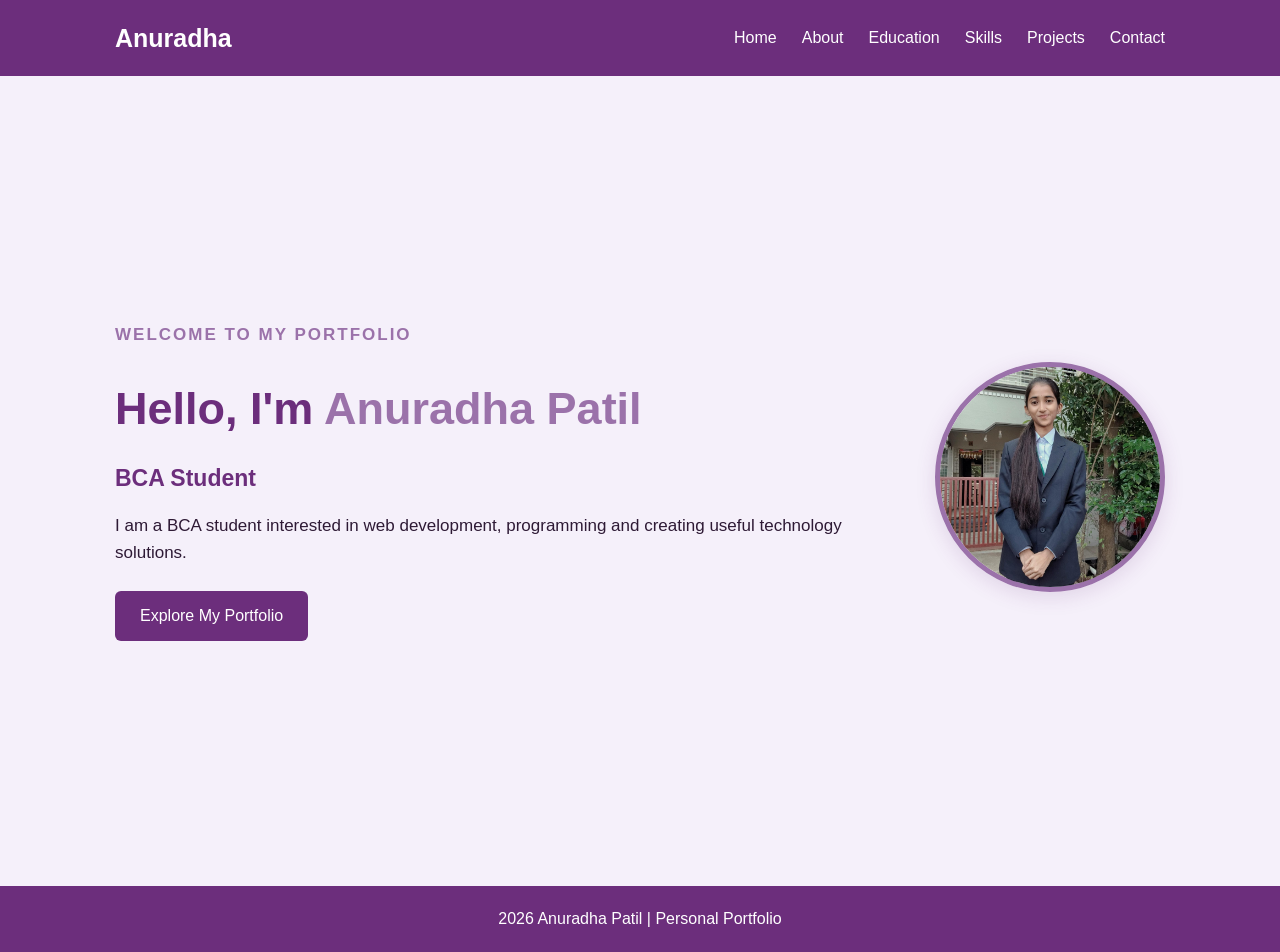
<file: index.html>
<!DOCTYPE html>
<html lang="en">

<head>
    <meta charset="UTF-8">
    <meta name="viewport" content="width=device-width, initial-scale=1.0">

    <title>Anuradha Patil | Home</title>

    <link rel="stylesheet" href="style.css">
</head>
<body>
<header>
    <nav>
        <h2 class="logo">Anuradha</h2>
        <ul>
            <li><a href="home.html">Home</a></li>
            <li><a href="about.html">About</a></li>
            <li><a href="education.html">Education</a></li>
            <li><a href="skills.html">Skills</a></li>
            <li><a href="projects.html">Projects</a></li>
            <li><a href="contact.html">Contact</a></li>
        </ul>
    </nav>
</header>
<section class="home">
    <div class="home-text">
        <p class="welcome">
            WELCOME TO MY PORTFOLIO
        </p>

        <h1> Hello, I'm <span>Anuradha Patil</span></h1>

        <h3> BCA Student</h3>

        <p>
            I am a BCA student interested in web development,
            programming and creating useful technology solutions.
        </p>

        <a href="about.html" class="btn">
            Explore My Portfolio
        </a>

    </div>


    <div class="home-image">

        <img src="myphoto.jpg"
             alt="Anuradha Patil Profile Photo">

    </div>

</section>


<footer>

    <p>2026 Anuradha Patil | Personal Portfolio </p>

</footer>

</body>
</html>
</file>
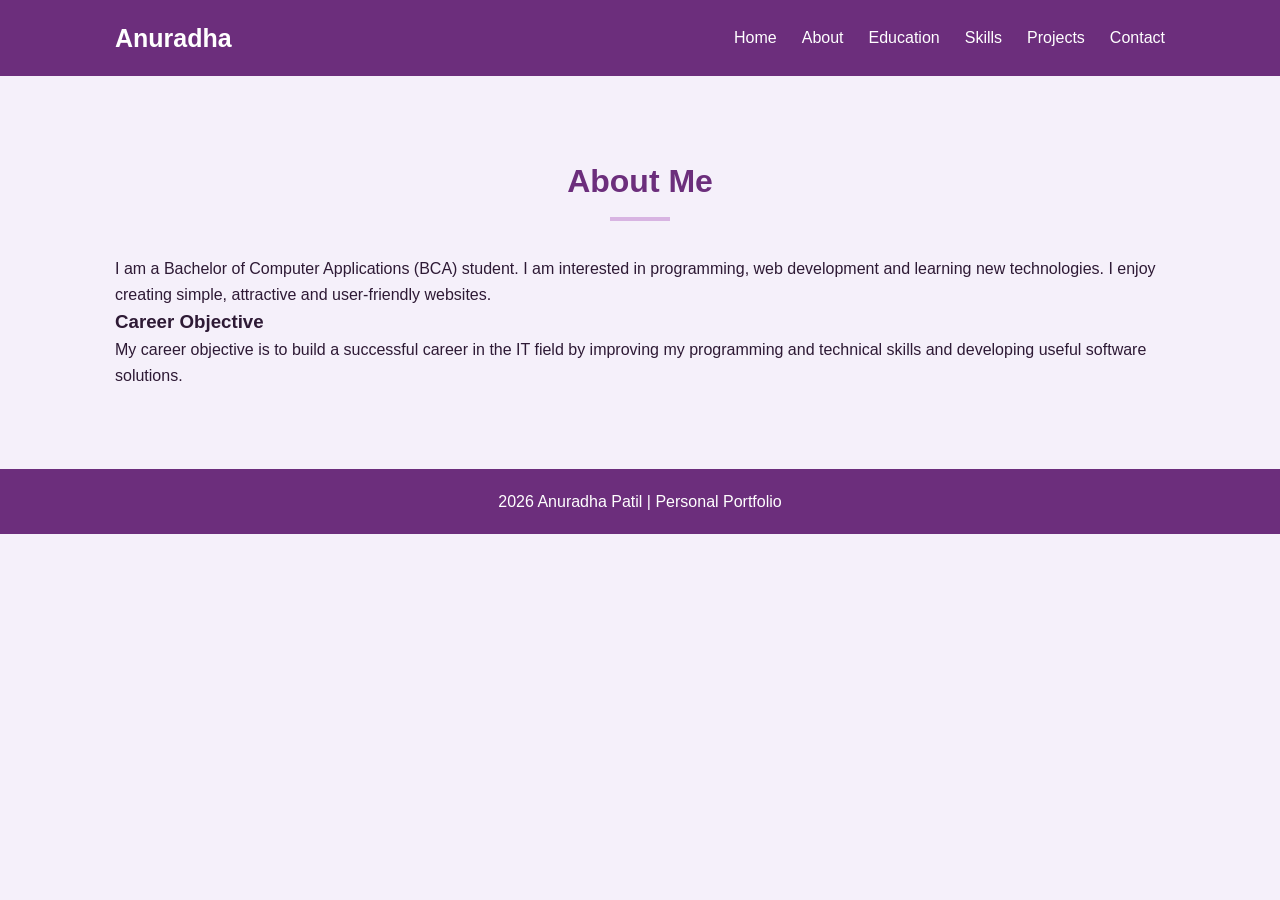
<file: about.html>
<!DOCTYPE html>
<html lang="en">

<head>

    <meta charset="UTF-8">
    <meta name="viewport" content="width=device-width, initial-scale=1.0">

    <title>Anuradha Patil | About</title>

    <link rel="stylesheet" href="style.css">

</head>

<body>

<header>

    <nav>

        <h2 class="logo">Anuradha</h2>

        <ul>

            <li><a href="home.html">Home</a></li>
            <li><a href="about.html">About</a></li>
            <li><a href="education.html">Education</a></li>
            <li><a href="skills.html">Skills</a></li>
            <li><a href="projects.html">Projects</a></li>
            <li><a href="contact.html">Contact</a></li>

        </ul>

    </nav>

</header>


<section>

    <h2 class="section-title">
        About Me
    </h2>

    <p>
        I am a Bachelor of Computer Applications (BCA) student.
        I am interested in programming, web development and
        learning new technologies. I enjoy creating simple,
        attractive and user-friendly websites.
    </p>

    <h3>
        Career Objective
    </h3>

    <p>
        My career objective is to build a successful career in
        the IT field by improving my programming and technical
        skills and developing useful software solutions.
    </p>

</section>


<footer>

    <p>
        2026 Anuradha Patil | Personal Portfolio
    </p>

</footer>

</body>
</html>
</file>
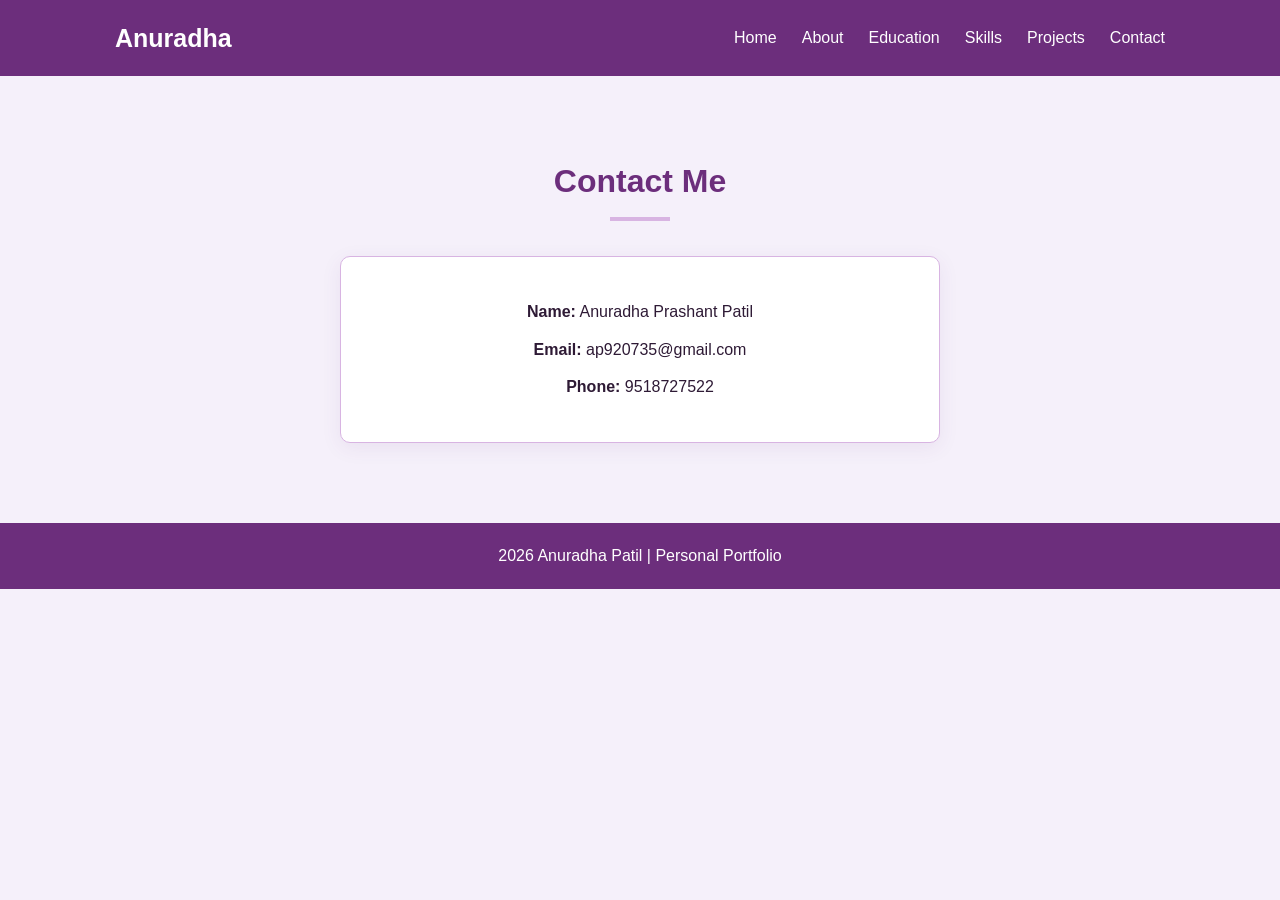
<file: contact.html>
<!DOCTYPE html>
<html lang="en">

<head>

    <meta charset="UTF-8">
    <meta name="viewport" content="width=device-width, initial-scale=1.0">

    <title>Anuradha Patil | Contact</title>

    <link rel="stylesheet" href="style.css">

</head>

<body>

<header>

    <nav>

        <h2 class="logo">Anuradha</h2>

        <ul>

            <li><a href="home.html">Home</a></li>
            <li><a href="about.html">About</a></li>
            <li><a href="education.html">Education</a></li>
            <li><a href="skills.html">Skills</a></li>
            <li><a href="projects.html">Projects</a></li>
            <li><a href="contact.html">Contact</a></li>

        </ul>

    </nav>

</header>


<section>

    <h2 class="section-title">
        Contact Me
    </h2>

    <div class="contact-container">

        <div class="contact-info">

            <p>
                <strong>Name:</strong> Anuradha Prashant Patil
            </p>

            <p>
                <strong>Email:</strong> ap920735@gmail.com
            </p>

            <p>
                <strong>Phone:</strong> 9518727522
            </p>

        </div>

    </div>

</section>


<footer>

    <p>
        2026 Anuradha Patil | Personal Portfolio
    </p>

</footer>

</body>
</html>
</file>
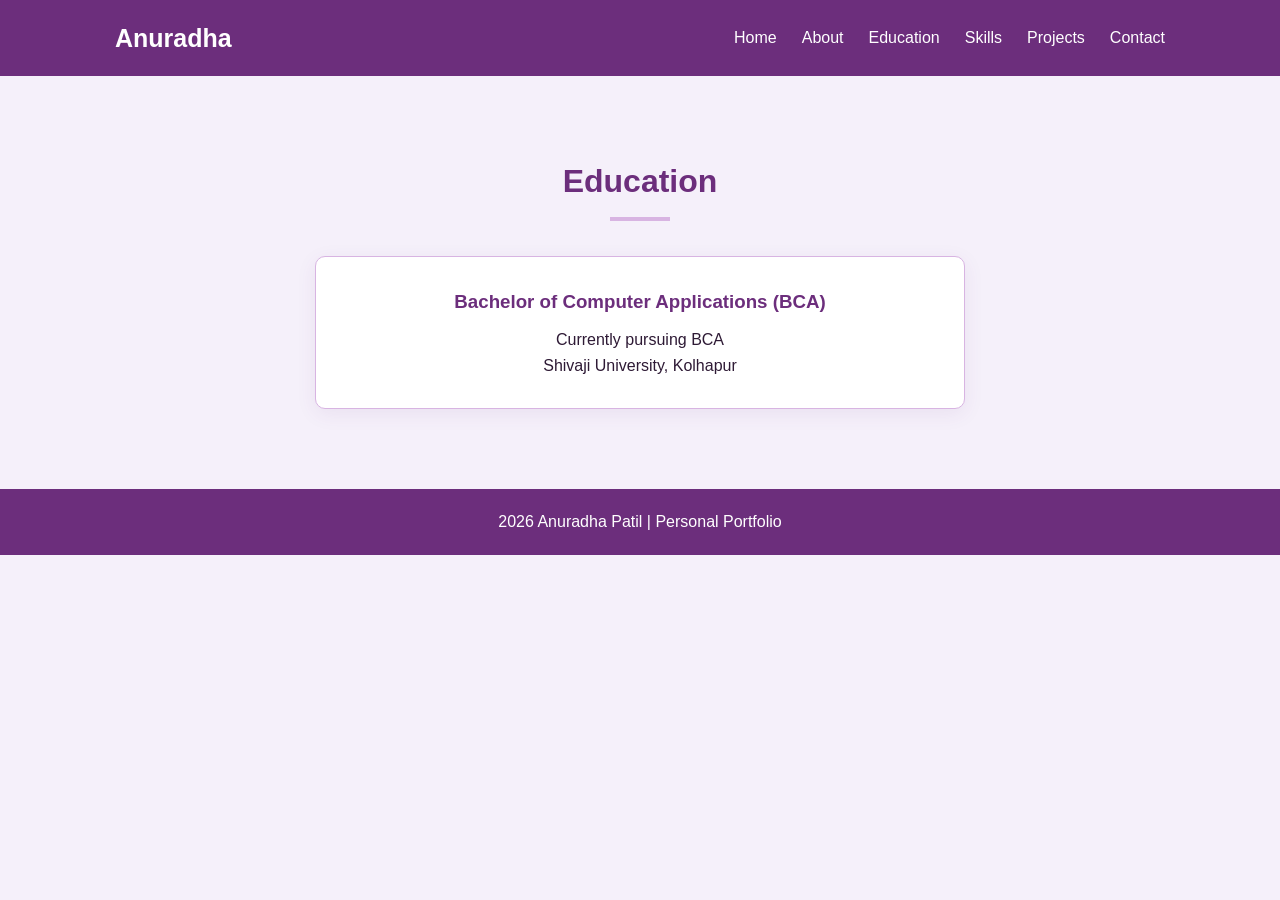
<file: education.html>
<!DOCTYPE html>
<html lang="en">

<head>

    <meta charset="UTF-8">
    <meta name="viewport" content="width=device-width, initial-scale=1.0">

    <title>Anuradha Patil | Education</title>

    <link rel="stylesheet" href="style.css">

</head>

<body>

<header>

    <nav>

        <h2 class="logo">Anuradha</h2>

        <ul>

            <li><a href="home.html">Home</a></li>
            <li><a href="about.html">About</a></li>
            <li><a href="education.html">Education</a></li>
            <li><a href="skills.html">Skills</a></li>
            <li><a href="projects.html">Projects</a></li>
            <li><a href="contact.html">Contact</a></li>

        </ul>

    </nav>

</header>


<section>

    <h2 class="section-title">
        Education
    </h2>

    <div class="education-card">

        <h3>Bachelor of Computer Applications (BCA) </h3>

        <p>  Currently pursuing BCA</p>

        <p>Shivaji University, Kolhapur</p>

    </div>

</section>


<footer>

    <p> 2026 Anuradha Patil | Personal Portfolio</p>

</footer>

</body>
</html>
</file>
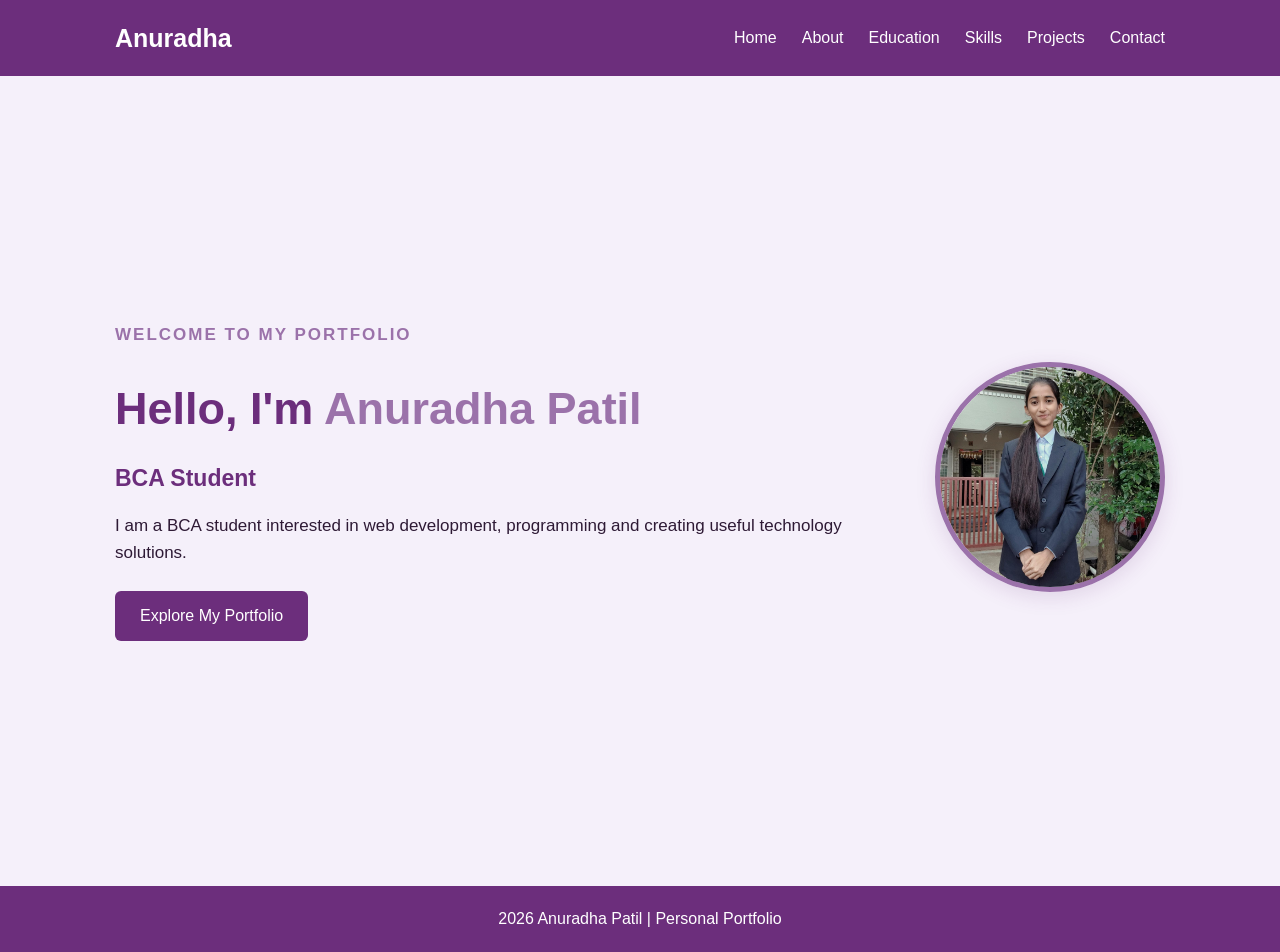
<file: home.html>
<!DOCTYPE html>
<html lang="en">

<head>
    <meta charset="UTF-8">
    <meta name="viewport" content="width=device-width, initial-scale=1.0">

    <title>Anuradha Patil | Home</title>

    <link rel="stylesheet" href="style.css">
</head>
<body>
<header>
    <nav>
        <h2 class="logo">Anuradha</h2>
        <ul>
            <li><a href="home.html">Home</a></li>
            <li><a href="about.html">About</a></li>
            <li><a href="education.html">Education</a></li>
            <li><a href="skills.html">Skills</a></li>
            <li><a href="projects.html">Projects</a></li>
            <li><a href="contact.html">Contact</a></li>
        </ul>
    </nav>
</header>
<section class="home">
    <div class="home-text">
        <p class="welcome">
            WELCOME TO MY PORTFOLIO
        </p>

        <h1> Hello, I'm <span>Anuradha Patil</span></h1>

        <h3> BCA Student</h3>

        <p>
            I am a BCA student interested in web development,
            programming and creating useful technology solutions.
        </p>

        <a href="about.html" class="btn">
            Explore My Portfolio
        </a>

    </div>


    <div class="home-image">

        <img src="myphoto.jpg"
             alt="Anuradha Patil Profile Photo">

    </div>

</section>


<footer>

    <p>2026 Anuradha Patil | Personal Portfolio </p>

</footer>

</body>
</html>
</file>
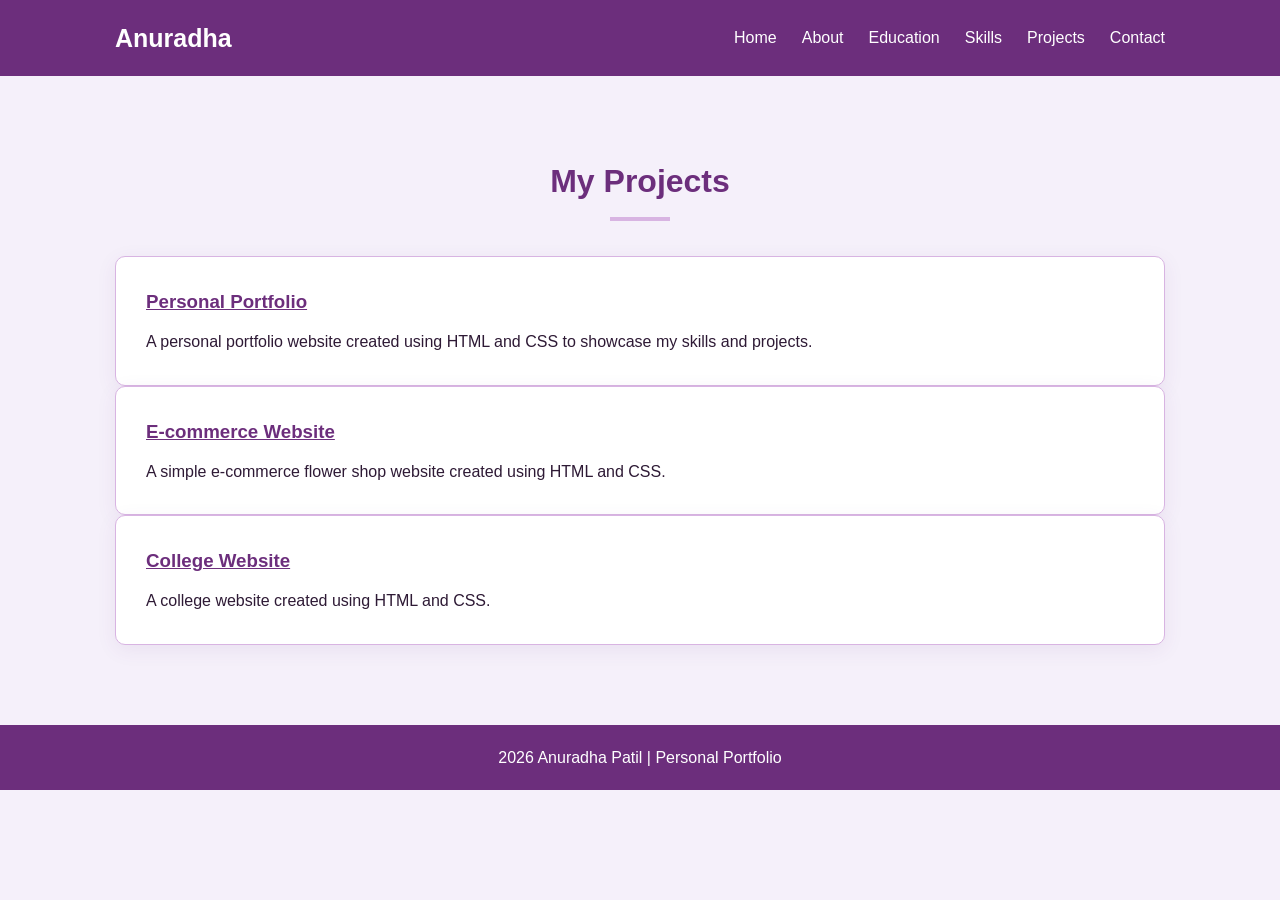
<file: projects.html>
<!DOCTYPE html>
<html lang="en">

<head>

    <meta charset="UTF-8">
    <meta name="viewport" content="width=device-width, initial-scale=1.0">

    <title>Anuradha Patil | Projects</title>

    <link rel="stylesheet" href="style.css">

</head>

<body>

<header>

    <nav>

        <h2 class="logo">Anuradha</h2>

        <ul>

            <li><a href="home.html">Home</a></li>
            <li><a href="about.html">About</a></li>
            <li><a href="education.html">Education</a></li>
            <li><a href="skills.html">Skills</a></li>
            <li><a href="projects.html">Projects</a></li>
            <li><a href="contact.html">Contact</a></li>

        </ul>

    </nav>

</header>


<section>

    <h2 class="section-title">
        My Projects
    </h2>


    <div class="project-card">

        <h3>
            <a href="https://anuradha-patil25.github.io/portfolio1/" target="_blank">
                Personal Portfolio
            </a>
        </h3>

        <p>
            A personal portfolio website created using
            HTML and CSS to showcase my skills and projects.
        </p>

    </div>


    <div class="project-card">

        <h3>
            <a href="https://anuradha-patil25.github.io/ecommerce1/" target="_blank">
                E-commerce Website
            </a>
        </h3>

        <p>
            A simple e-commerce flower shop website
            created using HTML and CSS.
        </p>

    </div>


    <div class="project-card">

        <h3>
            <a href="https://anuradha-patil25.github.io/College1/" target="_blank">
                College Website
            </a>
        </h3>

        <p>
            A college website created using
            HTML and CSS.
        </p>

    </div>

</section>

<footer>

    <p> 2026 Anuradha Patil | Personal Portfolio</p>

</footer>

</body>
</html>
</file>
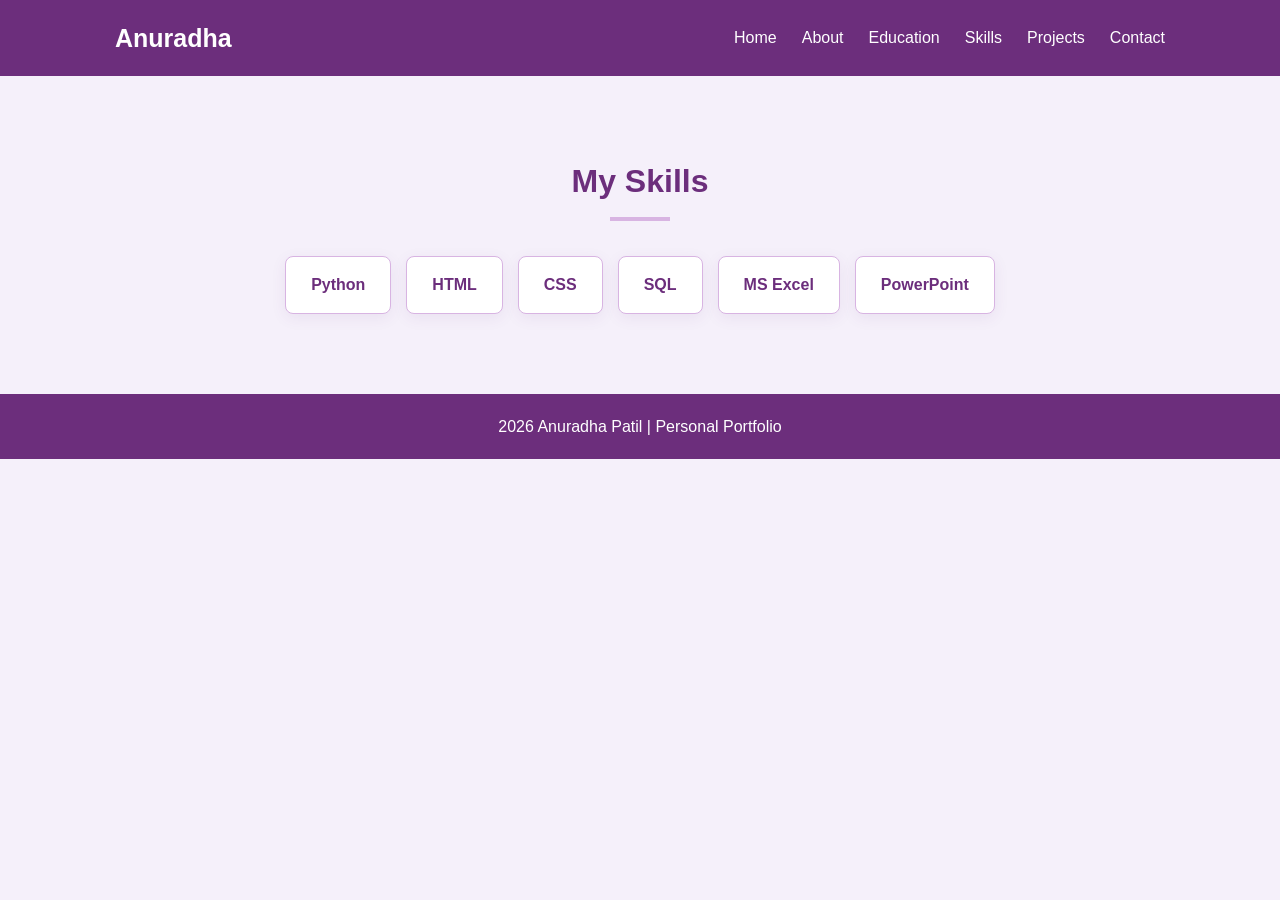
<file: skills.html>
<!DOCTYPE html>
<html lang="en">

<head>

    <meta charset="UTF-8">
    <meta name="viewport" content="width=device-width, initial-scale=1.0">

    <title>Anuradha Patil | Skills</title>

    <link rel="stylesheet" href="style.css">

</head>

<body>

<header>

    <nav>

        <h2 class="logo">Anuradha</h2>

        <ul>

            <li><a href="home.html">Home</a></li>
            <li><a href="about.html">About</a></li>
            <li><a href="education.html">Education</a></li>
            <li><a href="skills.html">Skills</a></li>
            <li><a href="projects.html">Projects</a></li>
            <li><a href="contact.html">Contact</a></li>

        </ul>

    </nav>

</header>


<section>

    <h2 class="section-title">
        My Skills
    </h2>

    <div class="skills-container">

        <div class="skill">Python</div>

        <div class="skill">HTML</div>

        <div class="skill">CSS</div>

        <div class="skill">SQL</div>

        <div class="skill">MS Excel</div>

        <div class="skill">PowerPoint</div>

    </div>

</section>


<footer>

    <p>2026 Anuradha Patil | Personal Portfolio </p>

</footer>

</body>
</html>
</file>
<file: style.css>
*{
    margin: 0;
    padding: 0;
    box-sizing: border-box;
    scroll-behavior: smooth;
}

body{
    font-family: Verdana, Geneva, Tahoma, sans-serif;
    line-height: 1.6;
    background: #F5F0FA;
    color: #2E1A35;
}


header{
    background: #6C2E7C;
    position: sticky;
    top: 0;
    z-index: 1000;
}

nav{
    max-width: 1100px;
    margin: auto;
    padding: 18px 25px;
    display: flex;
    justify-content: space-between;
    align-items: center;
}

.logo{
    color: white;
    font-size: 25px;
}

nav ul{
    list-style: none;
    display: flex;
    gap: 25px;
}

nav ul li a{
    color: white;
    text-decoration: none;
    font-size: 16px;
    transition: 0.3s;
}

nav ul li a:hover{
    color: #D8B4E2;
}


.home{
    min-height: 90vh;
    max-width: 1100px;
    margin: auto;
    padding: 60px 25px;
    display: flex;
    justify-content: space-between;
    align-items: center;
    gap: 50px;
    background: #F5F0FA;
}

.home-text{
    flex: 1;
}

.welcome{
    color: #9B72AA;
    font-weight: bold;
    letter-spacing: 2px;
    margin-bottom: 10px;
}

.home-text h1{
    font-size: 45px;
    margin-bottom: 15px;
    color: #6C2E7C;
}

.home-text h1 span{
    color: #9B72AA;
}

.home-text h3{
    font-size: 23px;
    margin-bottom: 15px;
    color: #6C2E7C;
}

.home-text p{
    font-size: 17px;
    margin-bottom: 25px;
}



.btn{
    display: inline-block;
    background: #6C2E7C;
    color: white;
    text-decoration: none;
    padding: 12px 25px;
    border-radius: 6px;
    transition: 0.3s;
}

.btn:hover{
    background: #4E205B;
    color: white;
    transform: translateY(-2px);
}



.home-image img{
    width: 230px;
    height: 230px;
    object-fit: cover;
    border-radius: 50%;
    border: 5px solid #9B72AA;
    box-shadow: 0 5px 20px rgba(108, 46, 124, 0.15);
}



section:not(.home){
    max-width: 1100px;
    margin: auto;
    padding: 80px 25px;
}

.section-title{
    text-align: center;
    font-size: 32px;
    margin-bottom: 35px;
    color: #6C2E7C;
}

.section-title::after{
    content: "";
    display: block;
    width: 60px;
    height: 4px;
    background: #D8B4E2;
    margin: 10px auto;
}



#about p{
    max-width: 850px;
    margin: 0 auto 25px;
    text-align: center;
    font-size: 17px;
}

#about h3{
    text-align: center;
    margin: 25px 0 10px;
    color: #9B72AA;
}



.education-card{
    max-width: 650px;
    margin: auto;
    background: #FFFFFF;
    padding: 30px;
    border-radius: 10px;
    text-align: center;
    border: 1px solid #D8B4E2;
    box-shadow: 0 5px 20px rgba(108, 46, 124, 0.08);
}

.education-card h3{
    color: #6C2E7C;
    margin-bottom: 10px;
}



.skills-container{
    display: flex;
    flex-wrap: wrap;
    justify-content: center;
    gap: 15px;
}

.skill{
    background: #FFFFFF;
    padding: 15px 25px;
    border-radius: 8px;
    font-weight: bold;
    border: 1px solid #D8B4E2;
    color: #6C2E7C;
    box-shadow: 0 4px 15px rgba(108, 46, 124, 0.08);
    transition: 0.3s;
}

.skill:hover{
    transform: translateY(-5px);
    background: #D8B4E2;
    color: #2E1A35;
}

.projects-container{
    display: grid;
    grid-template-columns: repeat(3, 1fr);
    gap: 25px;
}

.project-card{
    background: #FFFFFF;
    padding: 30px;
    border-radius: 10px;
    border: 1px solid #D8B4E2;
    box-shadow: 0 5px 20px rgba(108, 46, 124, 0.08);
    transition: 0.3s;
}

.project-card:hover{
    transform: translateY(-8px);
    background: #F5F0FA;
}

.project-card h3{
    margin-bottom: 12px;
}


.project-card h3 a{
    color: #6C2E7C;
    text-decoration: underline;
}

.project-card h3 a:visited{
    color: #6C2E7C;
}

.project-card h3 a:hover{
    color: #9B72AA;
}

.project-card img{
    width: 100%;
    height: 170px;
    object-fit: cover;
    border-radius: 8px;
    border: 3px solid #9B72AA;
    margin-bottom: 15px;
}


.contact-info{
    max-width: 600px;
    margin: auto;
    background: #FFFFFF;
    padding: 30px;
    border-radius: 10px;
    border: 1px solid #D8B4E2;
    box-shadow: 0 5px 20px rgba(108, 46, 124, 0.08);
    text-align: center;
}

.contact-info h3{
    color: #6C2E7C;
    margin-bottom: 15px;
}

.contact-info p{
    margin: 12px 0;
}



footer{
    background: #6C2E7C;
    color: white;
    text-align: center;
    padding: 20px;
}



@media (max-width: 768px){

    nav{
        flex-direction: column;
        gap: 15px;
    }

    nav ul{
        flex-wrap: wrap;
        justify-content: center;
        gap: 15px;
    }

    .home{
        flex-direction: column-reverse;
        text-align: center;
    }

    .home-text h1{
        font-size: 35px;
    }

    .home-image img{
        width: 220px;
        height: 220px;
    }

    .projects-container{
        grid-template-columns: 1fr;
    }
}
</file>
